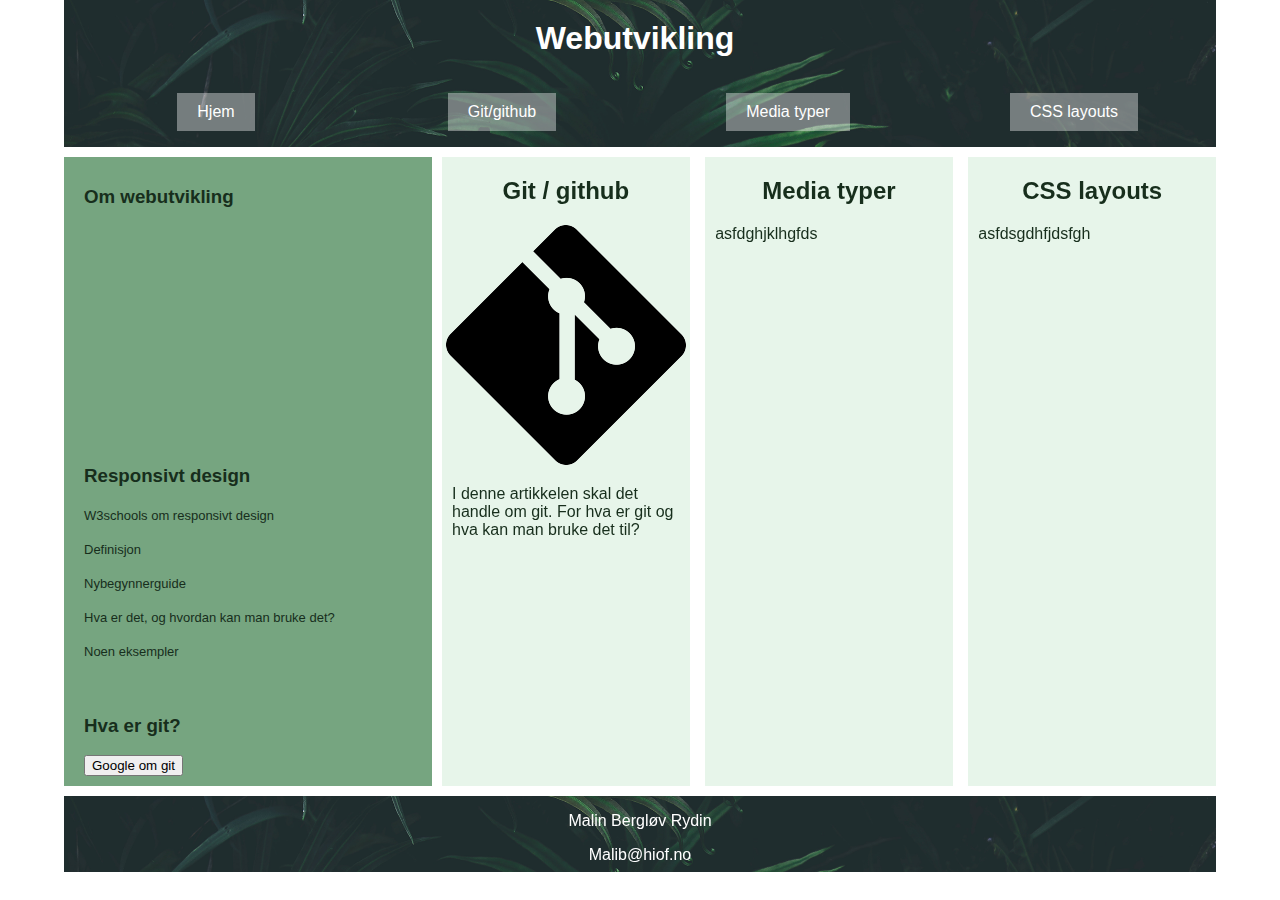
<file: index.html>
<!DOCTYPE html>
<html lang="nb">
<head>
    <meta charset="utf-8" />
    <meta http-equiv="X-UA-Compatible" content="IE=edge">
    <title>Webutvikling</title>
    <meta name="viewport" content="width=device-width, initial-scale=1">
    <link rel="stylesheet" type="text/css" media="screen" href="style.css" />
</head>
<body>


    <header>
        <h1>
            Webutvikling
        </h1>

        <nav>
            <ul>
                <li>
                    <a class="navlink" href="index.html">Hjem</a>
                </li>

                <li>
                    <a class="navlink" href="git.html">Git/github</a>
                </li>

                <li>
                    <a class="navlink" href="mediatyper.html">Media typer</a>
                </li>

                <li>
                    <a class="navlink" href="csslayouts.html">CSS layouts</a>
                </li>
            </ul>
        </nav>

    </header>

    <aside>
        <section>
            <h3>
                Om webutvikling
            </h3>

            <p>
                <iframe src="https://player.vimeo.com/video/178188463" width="330" height="180" allowfullscreen></iframe>
            </p>
        </section>


        <section>
            <h3>
                Responsivt design
            </h3>

            <p>
                <a href="https://www.w3schools.com/html/html_responsive.asp">W3schools om responsivt design</a>
            </p>

            <p>
                <a href="https://whatis.techtarget.com/definition/responsive-design">Definisjon</a>
            </p>

            <p>
                <a href="https://blog.teamtreehouse.com/beginners-guide-to-responsive-web-design">Nybegynnerguide</a>
            </p>

            <p>
                <a href="https://www.smashingmagazine.com/2011/01/guidelines-for-responsive-web-design/">Hva er det, og hvordan kan man bruke det?</a>
            </p>

            <p>
                <a href="https://www.invisionapp.com/inside-design/examples-responsive-web-design">Noen eksempler</a>
            </p>
        </section>


        <section>
            <h3>
                Hva er git?
            </h3>

            <form action="https://g.co/kgs/ZZADWi">
                <input type="submit" value="Google om git" />
            </form>
        </section>
    </aside>

    <main>
        <article class="forsideArticle">
            <h2>
                Git / github
            </h2>

            <p class="pImg">
               <img src="giticonn.png" alt="Git logo">
            </p>

            <p class="forsideP">
                I denne artikkelen skal det handle om git. For hva er git og hva kan man bruke det til?
            </p>
        </article>


        <article class="forsideArticle">
            <h2>
                Media typer
            </h2>

            <p class="forsideP">
                asfdghjklhgfds
            </p>
        </article>


        <article class="forsideArticle">
            <h2>
                CSS layouts
            </h2>

            <p class="forsideP">
                asfdsgdhfjdsfgh
            </p>
        </article>
    </main>

    

    <footer>
        <p>
            Malin Bergløv Rydin
        </p>

        <p>
            Malib@hiof.no
        </p>
    </footer>


</body>
</html>
</file>
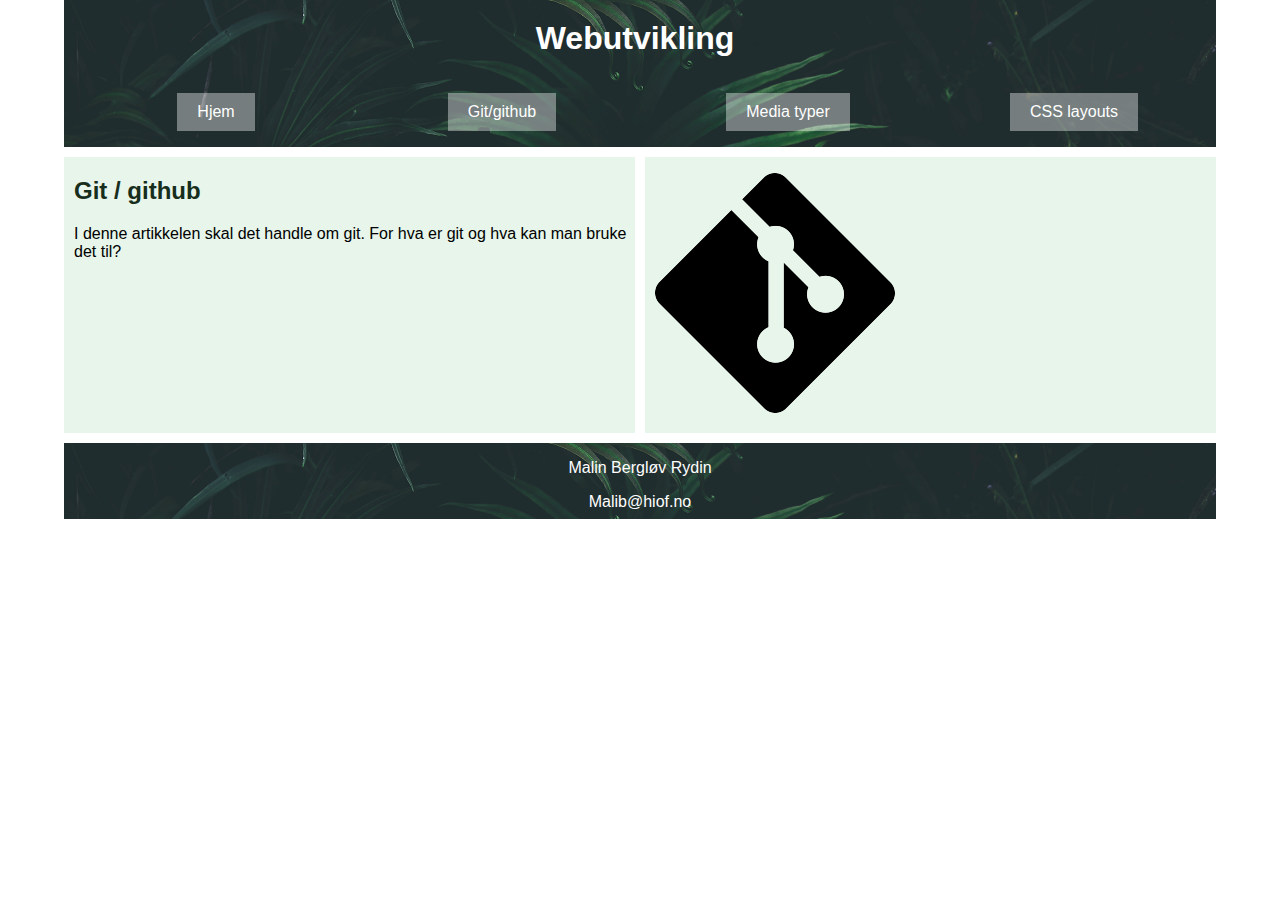
<file: git.html>
<!DOCTYPE html>
<html lang="nb">
<head>
    <meta charset="utf-8" />
    <meta http-equiv="X-UA-Compatible" content="IE=edge">
    <title>Webutvikling</title>
    <meta name="viewport" content="width=device-width, initial-scale=1">
    <link rel="stylesheet" type="text/css" media="screen" href="style.css" />
</head>
<body class="standaloneBody">


    <header>
        <h1>
            Webutvikling
        </h1>

        <nav>
            <ul>
                <li>
                    <a class="navlink" href="index.html">Hjem</a>
                </li>

                <li>
                    <a class="navlink" href="git.html">Git/github</a>
                </li>

                <li>
                    <a class="navlink" href="mediatyper.html">Media typer</a>
                </li>

                <li>
                    <a class="navlink" href="csslayouts.html">CSS layouts</a>
                </li>
            </ul>
        </nav>

    </header>


    <main class="standaloneMain">
        <article class="standaloneArticle">
            <h2 class="standaloneOverskrift">
                Git / github
            </h2>

            <p class="standaloneP">
                I denne artikkelen skal det handle om git. For hva er git og hva kan man bruke det til?
            </p>
        </article>
    </main>

    <aside class="standaloneAside">
        <p class="">
            <img src="giticonn.png" alt="Git logo">
        </p>
    </aside>

    

    <footer>
        <p>
            Malin Bergløv Rydin
        </p>

        <p>
            Malib@hiof.no
        </p>
    </footer>


</body>
</html>
</file>
<file: style.css>
body {
    font-family: Arial, sans-serif, 'Helvetica';
    display: grid;
    grid-template-columns: 1fr 1fr 1fr 1fr;
    grid-template-areas:
        "header header header header"
        "aside main main main"
        "footer footer footer footer";
    grid-gap: 10px;
    max-width: 90%;
    margin: 0 auto;
}


/*Header og navbar*/

/*Header*/

header {
    grid-area: header;
    background-image: url('head.png');
    background-repeat: no-repeat;
    background-size: cover;
}


/*Navigasjonsbar*/

ul {
    display: grid;
    grid-template-columns: 1fr 1fr 1fr 1fr;
    grid-gap: 2px;
    justify-items: center;
    padding: 0px 0px 0px 10px;
}

nav ul li {
    list-style: none;
    display: inline-block;
    padding: 10px 20px;
    background-color: rgba(255, 255, 255, 0.384);
}

nav ul li:hover {
    list-style: none;
    display: inline-block;
    padding: 10px 20px;
    background-color: rgba(255, 255, 255, 0.712);
}

.navlink {
    text-decoration: none;
    color: rgb(255, 255, 255);
}


/*Overskrifter*/

h1 {
    text-align: center;
    color: rgb(255, 255, 255);
    padding: 20px 20px 20px 10px;
    margin: 0px;
}

h2 {
    color: rgb(23, 46, 28);
}

h3 {
    color: rgb(23, 46, 28);
}


/*main område med artikler*/

main {
    grid-area: main;
    display: flex;
    flex-direction: row;
    flex-wrap: wrap;
    justify-content: space-between;
}


/*KUN de tre artiklene --- forsiden*/

.forsideArticle {
    grid-area: main;
    width: 32%;
    text-align: center;
    background-color: rgb(231, 245, 234);
}


/*Paragrafbilder i artiklene --- forsiden*/

.pImg {
    text-align: center;
}


/*Paragraf i artiklene --- forsiden*/

.forsideP {
    text-align: left;
    padding: 0px 10px;
    color: rgb(23, 46, 28);
}


/*Sidebar (aside)*/

aside {
    grid-area: aside;
    padding: 0px 0px 0px 10px;
    background-color: rgb(118, 165, 128);
}


/*Videoen i sidebaren*/

iframe {
    border: none;
    margin-right: 8px;
}


/*Aside seksjon*/

section {
    padding: 10px;
}


/*Aside, seksjon, link*/

section a {
    font-size: 13px;
    text-decoration: none;
    color: rgb(23, 46, 28);
}


/*Når man holder over linkene i seksjon*/

section a:hover {
    font-size: 14px;
    text-decoration: underline;
}

/*Footer*/

footer {
    grid-area: footer;
    background-image: url('head.png');
    background-repeat: no-repeat;
    background-size: cover;
    height: 90%;
    width: 100%;
    text-align: center;
    color: rgb(255, 255, 255);
}


/*Standalone artikler*/

.standaloneBody {
    font-family: Arial, sans-serif, 'Helvetica';
    display: grid;
    grid-template-columns: 1fr 1fr 1fr 1fr;
    grid-template-areas:
        "header header header header"
        "main main aside aside"
        "footer footer footer footer";
    grid-gap: 10px;
    max-width: 90%;
    margin: 0 auto;
}

.standaloneMain {
    display: grid;
    grid-area: main;
    background-color: rgb(231, 245, 234);
}

.standaloneOverskrift {
    padding: 0px 0px 0px 10px;
    color: rgb(23, 46, 28);
}

.standaloneP {
    padding: 0px 0px 0px 10px;
    color: rgb (23, 46, 28);
}

.standaloneAside {
    display: grid;
    grid-area: aside;
    background-color: rgb(231, 245, 234);
}
</file>
